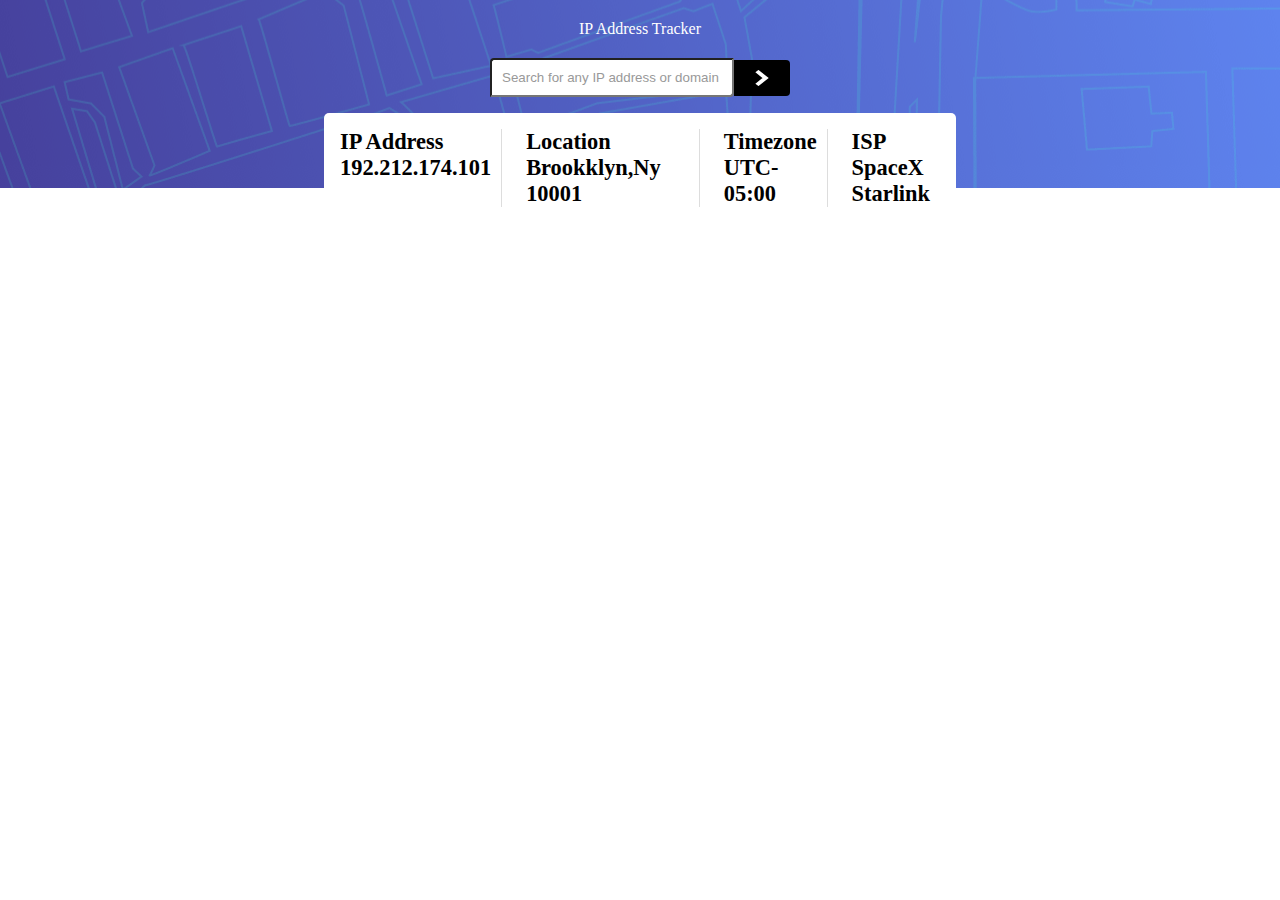
<file: index.html>
<!DOCTYPE html>
<html lang="en">
<head>
  <meta charset="UTF-8">
  <meta name="viewport" content="width=device-width, initial-scale=1.0"> <!-- displays site properly based on user's device -->

  <link rel="icon" type="image/png" sizes="32x32" href="./images/favicon-32x32.png">
  
  <title>Frontend Mentor | IP Address Tracker</title>
  <link rel="stylesheet" href="style.css">
  <link rel="stylesheet" href="responsive.css">
  <link rel="preconnect" href="https://fonts.googleapis.com">
<link rel="preconnect" href="https://fonts.gstatic.com" crossorigin>
<link href="https://fonts.googleapis.com/css2?family=Poppins:ital,wght@0,100;0,200;0,300;0,400;0,500;0,600;0,700;0,800;0,900;1,100;1,200;1,300;1,400;1,500;1,600;1,700;1,800;1,900&display=swap" rel="stylesheet">

  <!-- Feel free to remove these styles or customise in your own stylesheet 👍 -->
  <!-- <style>
    .attribution { font-size: 11px; text-align: center; }
    .attribution a { color: hsl(228, 45%, 44%); }
  </style> -->
  <!-- Leaflet.js CSS (makes the map look nice) -->

</head>
<body>
<main>
    <section class="hero">
      <div class="hero-section">
        <div>
          <p>IP Address Tracker</p>
          <form class="ip-foem">
            <input type="text" placeholder="Search for any IP address or domain" required id="getIpAddress">
              <button type="submit" id="getUserIpAddress">
                <img src="/ip-address-tracker-master/images/icon-arrow.svg" alt="" class="jah">
                <!-- <p>&GreaterGreater;</p> -->
              </button>

          </form>
        </div>
      </div>
      <div class="main-context" id="year">
      
        <div class="main-context-1">
          <p>IP Address</p>
          <p>192.212.174.101</p>
        </div>
        <div class="main-context-2">
          <p>Location</p>
          <p>Brookklyn,Ny 10001</p>
        </div>
        <div class="main-context-3">
          <p>Timezone</p>
          <p>UTC-05:00</p>
        </div>
        <div class="main-context-4">
          <p>ISP</p>
          <p>SpaceX <br> Starlink</p>
          <!-- <p>Starlink</p> -->
        </div>
      </div>
     <div id="map">

     </div>
    </section>

</main>

  <!-- IP Address Tracker

  Search for any IP address or domain

  IP Address
  Location
  Timezone
    UTC 
  ISP
  
  <div class="attribution">
    Challenge by <a href="https://www.frontendmentor.io?ref=challenge" target="_blank">Frontend Mentor</a>. 
    Coded by <a href="#">Your Name Here</a>.
  </div> -->
  <script src="app.js"></script>
</body>
</html>
</file>
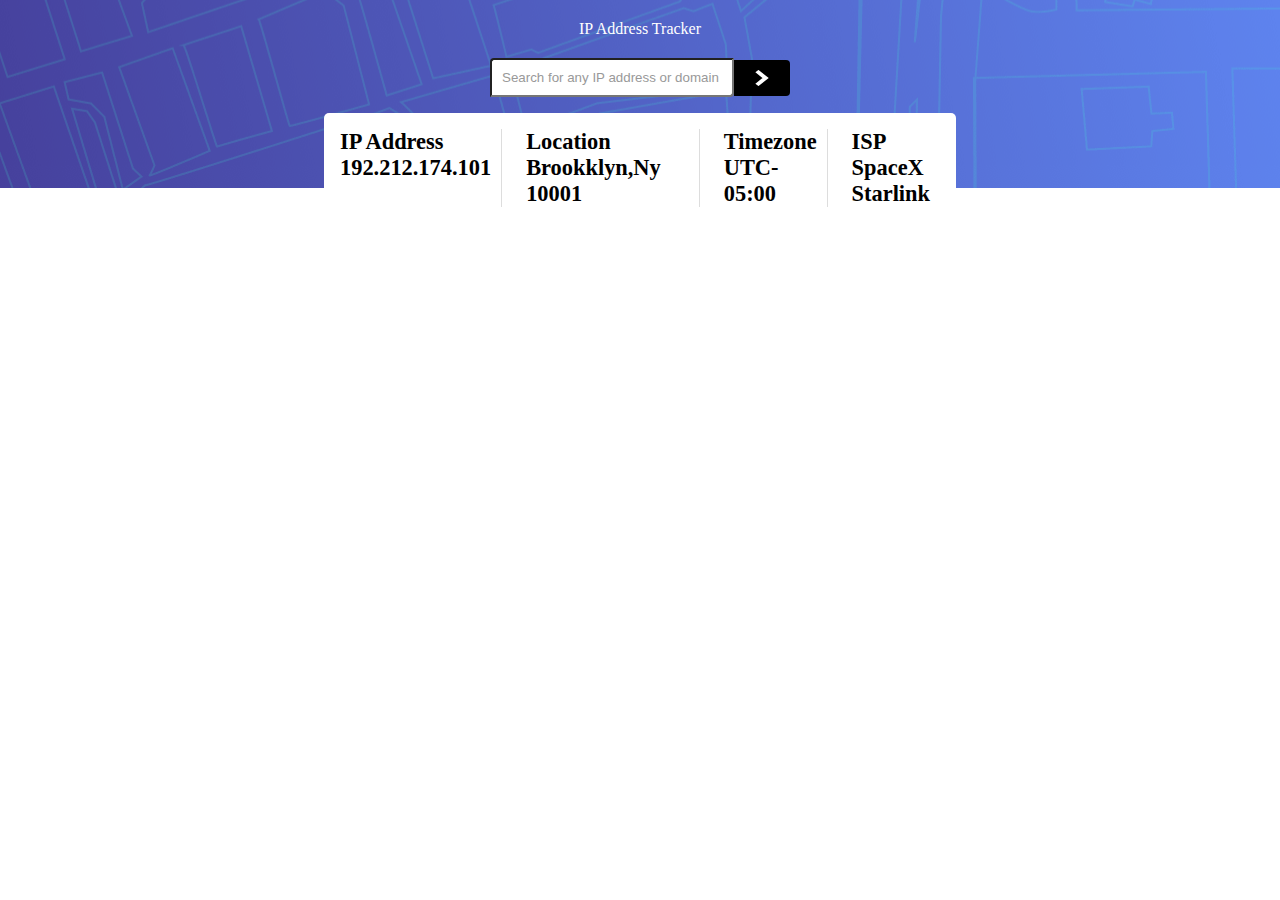
<file: ip-address-tracker-master/index.html>
<!DOCTYPE html>
<html lang="en">
<head>
  <meta charset="UTF-8">
  <meta name="viewport" content="width=device-width, initial-scale=1.0"> <!-- displays site properly based on user's device -->

  <link rel="icon" type="image/png" sizes="32x32" href="./images/favicon-32x32.png">
  
  <title>Frontend Mentor | IP Address Tracker</title>
  <link rel="stylesheet" href="style.css">
  <link rel="stylesheet" href="../responsive.css">
  <link rel="preconnect" href="https://fonts.googleapis.com">
<link rel="preconnect" href="https://fonts.gstatic.com" crossorigin>
<link href="https://fonts.googleapis.com/css2?family=Poppins:ital,wght@0,100;0,200;0,300;0,400;0,500;0,600;0,700;0,800;0,900;1,100;1,200;1,300;1,400;1,500;1,600;1,700;1,800;1,900&display=swap" rel="stylesheet">

  <!-- Feel free to remove these styles or customise in your own stylesheet 👍 -->
  <!-- <style>
    .attribution { font-size: 11px; text-align: center; }
    .attribution a { color: hsl(228, 45%, 44%); }
  </style> -->
</head>
<body>
<main>
    <section class="hero">
      <div class="hero-section">
        <div>
          <p>IP Address Tracker</p>
          <form class="ip-foem">
            <input type="text" placeholder="Search for any IP address or domain" required id="getIpAddress">
              <button type="submit" id="getUserIpAddress">
                <img src="../ip-address-tracker-master/images/icon-arrow.svg" alt="" class="jah">
                <!-- <p>&GreaterGreater;</p> -->
              </button>

          </form>
        </div>
      </div>
      <div class="main-context" id="year">
        <div class="main-context-1">
          <p>IP Address</p>
          <p>192.212.174.101</p>
        </div>
        <div class="main-context-2">
          <p>Location</p>
          <p>Brookklyn,Ny 10001</p>
        </div>
        <div class="main-context-3">
          <p>Timezone</p>
          <p>UTC-05:00</p>
        </div>
        <div class="main-context-4">
          <p>ISP</p>
          <p>SpaceX <br> Starlink</p>
          <!-- <p>Starlink</p> -->
        </div>
      </div>
    </section>

</main>

  <!-- IP Address Tracker

  Search for any IP address or domain

  IP Address
  Location
  Timezone
    UTC 
  ISP
  
  <div class="attribution">
    Challenge by <a href="https://www.frontendmentor.io?ref=challenge" target="_blank">Frontend Mentor</a>. 
    Coded by <a href="#">Your Name Here</a>.
  </div> -->
  <script src="/app.js"></script>
</body>
</html>
</file>
<file: style.css>
*{
    padding: 0;
    box-sizing: content-box;
    margin: 0;
}
body{
    /* background-color: black; */
    color: white;
    background: url(../ip-address-tracker-master/images/pattern-bg-mobile.png) no-repeat center center;
    background-size: cover;
    font-family: 'Poppins' sans-serif;
}
.hero-section{
    display: flex;
    justify-content: center;
   
}
.hero-section p{
       /* color: rgb(224, 168, 168); */
       padding: 20px;
       text-align: center;
    
}
.ip-foem{
    display: flex;
    align-items: center;
    justify-content: center;
}
.jah {
    background-color: black;
    width: 16px;
    height: 16px;
    padding:  10px;
    /* border-radius: 10px; */
   
}
button{
    background-color: transparent;
    border: none;
    cursor: pointer;
    border-radius: 0 4px 4px 0;
    background-color: black;
    padding: 0 10px;
    display: flex;
    /* justify-content: center; */
    align-items: center;
}

input{
    padding:10px;
    border-radius: 4px 0 4px;
    outline: transparent;
    width: 220px;
}
.main-context{
    display: flex;
    /* align-items: center; */
    justify-content: center;
    background-color: white;
    border-radius: 5px;
    padding: 1rem;
    color: black;
    max-width: 600px;
    margin-bottom: -8rem;
    gap: 1.5rem;
    margin-top: 1rem;
    flex-direction: column;
    text-align: center;
    /* margin: 0 auto; */
    margin-left: auto;
    margin-right: auto;
}
input::placeholder{
    color: #999;
}


.main-context div p {
    font-weight: bolder;
    font-size: 1.4rem;
}
/* Could not find a map let's just add Functionality to it off to the Js */
/* now lets find some map to use before we add functionality to it */
</file>
<file: responsive.css>
@media (min-width: 840px) {
    body{
        background: url(./ip-address-tracker-master/images/pattern-bg-desktop.png) no-repeat center center;
    }
    .main-context{
        flex-direction: row;
        text-align: unset;
    }
    .main-context div{
        border-right: 1px solid #ddd;
        padding-right: 10px;
    }
    .main-context div:last-child{
        border-right: none;
    }
}
</file>
<file: ip-address-tracker-master/style.css>
*{
    padding: 0;
    box-sizing: content-box;
    margin: 0;
}
body{
    /* background-color: black; */
    color: white;
    background: url(../ip-address-tracker-master/images/pattern-bg-mobile.png) no-repeat center center;
    background-size: cover;
    font-family: 'Poppins' sans-serif;
}
.hero-section{
    display: flex;
    justify-content: center;
   
}
.hero-section p{
       /* color: rgb(224, 168, 168); */
       padding: 20px;
       text-align: center;
    
}
.ip-foem{
    display: flex;
    align-items: center;
    justify-content: center;
}
.jah {
    background-color: black;
    width: 16px;
    height: 16px;
    padding:  10px;
    /* border-radius: 10px; */
   
}
button{
    background-color: transparent;
    border: none;
    cursor: pointer;
    border-radius: 0 4px 4px 0;
    background-color: black;
    padding: 0 10px;
    display: flex;
    /* justify-content: center; */
    align-items: center;
}

input{
    padding:10px;
    border-radius: 4px 0 4px;
    outline: transparent;
    width: 220px;
}
.main-context{
    display: flex;
    /* align-items: center; */
    justify-content: center;
    background-color: white;
    border-radius: 5px;
    padding: 1rem;
    color: black;
    max-width: 600px;
    margin-bottom: -8rem;
    gap: 1.5rem;
    margin-top: 1rem;
    flex-direction: column;
    text-align: center;
    /* margin: 0 auto; */
    margin-left: auto;
    margin-right: auto;
}
input::placeholder{
    color: #999;
}


.main-context div p {
    font-weight: bolder;
    font-size: 1.4rem;
}
/* Could not find a map let's just add Functionality to it off to the Js */
/* now lets find some map to use before we add functionality to it */
</file>
